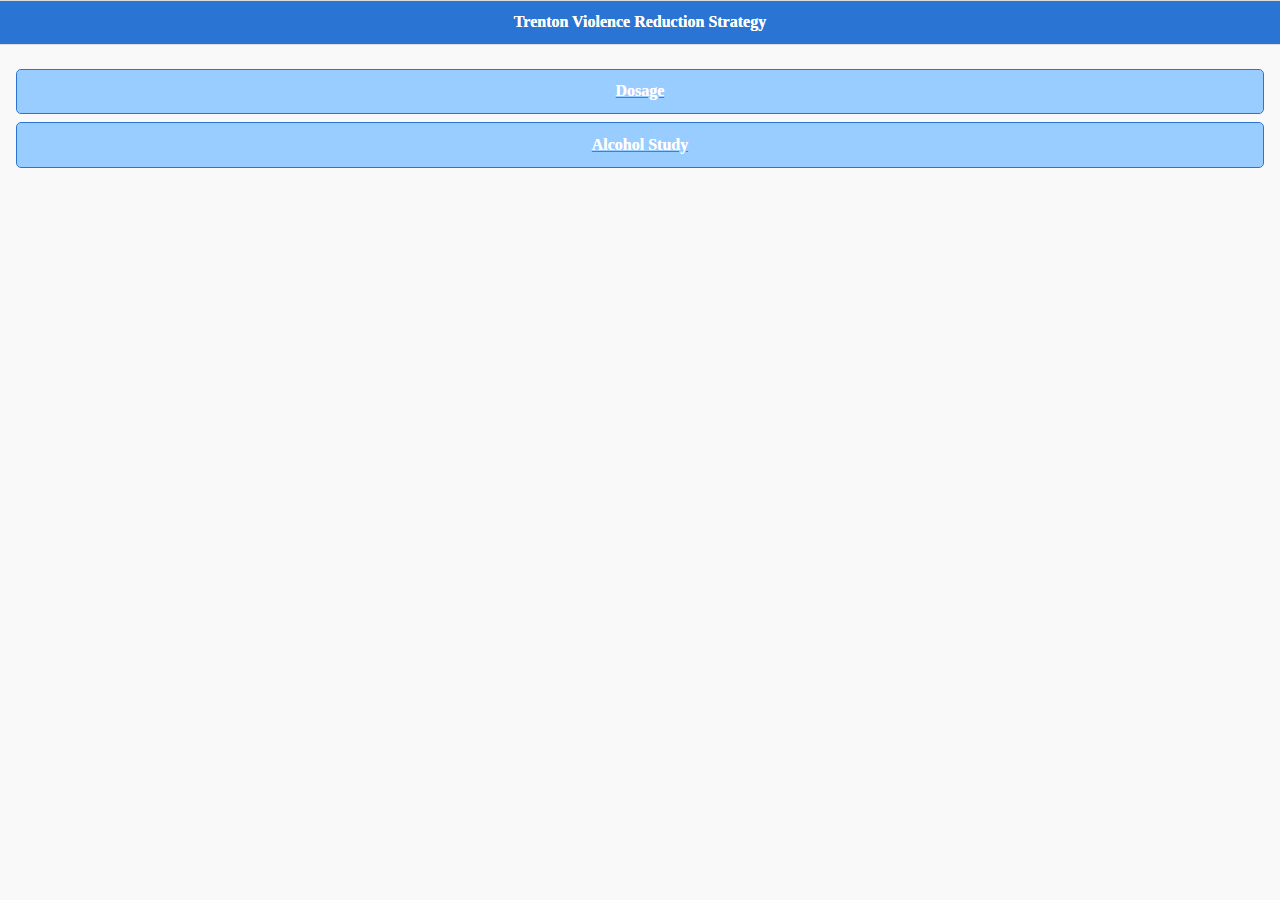
<file: index.html>
<!DOCTYPE html>
<html>
<head>
	<meta name="viewport" content="width=device-width, initial-scale=1">
	<link href="css/extra.css" type="text/css" rel="stylesheet">

	<link rel="stylesheet" href="css/jquery.mobile-1.4.3.min.css" />
	<link rel="stylesheet" href="css/themes/TVRS.min.css" />
  	<link rel="stylesheet" href="css/themes/jquery.mobile.icons.min.css" />
	<script src="js/jquery-1.11.1.min.js"></script>
	<script src="js/jquery.mobile-1.4.3.min.js"></script>
	<script src="js/dosage.js"></script>

	<title>Trenton Violence Reduction Strategy</title>
</head>

<body class="ui-body-c" onload="checkConnection()">


<!-- Menu -->


<div data-role="page" id="indexpg">

	<div data-role="header">
		<h1>Trenton Violence Reduction Strategy</h1>
	</div>

	<div role="main" class="ui-content">
		<a href="#dosagepg" data-transition="flip"><button class="ui-btn ui-corner-all">Dosage</button></a>
		<a href="#alcoholpg"><button class="ui-btn ui-corner-all">Alcohol Study</button></a>
	</div>

</div>


<!-- Dosage Form -->


<div data-role="page" id="dosagepg">

	<div data-role="header">
		<a href="#indexpg" data-transition="flip" data-direction="reverse" class="ui-btn-left">< Menu</a>
		<h1>Dosage</h1>
		<a href="#dosagerecordpg" class="ui-btn-right" onclick="showDosage()">Posts</a>
	</div>

	<div role="main" class="ui-content">
		
		<form id="dosageform" onSubmit="return submission()" data-ajax="false">
			<div class="ui-field-contain">
			    <h3 class="ui-bar ui-bar-a ui-corner-all">Your Name:</h3>
			    <select name = "providerName" id = "providerNames" data-native-menu="false">
			        <option value="Abdul Muhammad">Abdul Muhammad</option>
					<option value="Ayana Abdul-Raheem">Ayana Abdul-Raheem</option>
					<option value="Darren Green">Darren Green</option>
					<option value="Earl Lester">Earl Lester</option>
					<option value="Errick Wiggins">Errick Wiggins</option>
					<option value="Hawwah Momolu">Hawwah Momolu</option>
					<option value="Isles">Isles</option>
					<option value="Jason Rodgers">Jason Rodgers</option>
					<option value="Lee Hood">Lee Hood</option>
					<option value="Wayne Council">Wayne Council</option>
			    </select>
			</div>

			<div class="ui-field-contain">
			    <h3 class="ui-bar ui-bar-a ui-corner-all">Client Name:</h3>
			    <select name = "clientName" id = "clientNames" data-native-menu="false">
					<option value="Bobby R">Bobby R</option>
					<option value="Bruce W">Bruce W</option>
					<option value="David B">David B</option>
					<option value="Jimmy C">Jimmy C</option>
					<option value="Mark H">Mark H</option>
				</select>
			</div>

			<fieldset data-role="controlgroup">
		        <h3 class="ui-bar ui-bar-a ui-corner-all">Service Provided:</h3>
			        <input name="service" id="service1" type="radio" value="1" onclick="checkOther()">
			        <label for="service1">Risk Reduction and/or Resiliency Strength Assessment and Counseling</label>
			        <input name="service" id="service2" type="radio" value="2" onclick="checkOther()">
			        <label for="service2">Psychosocial Counseling</label>
			        <input name="service" id="service3" type="radio" value="3" onclick="checkOther()">
			        <label for="service3">Substance Abuse Counseling</label>
					<input name="service" id="service4" type="radio" value="4" onclick="checkOther()">
					<label for="service4">Mentoring (peer or other)</label>
					<input name="service" id="service5" type="radio" value="5" onclick="checkOther()">
					<label for="service5">Case Management Services</label>
					<input name="service" id="service6" type="radio" value="6" onclick="checkOther()">
					<label for="service6">Medical Services</label>
					<input name="service" id="service7" type="radio" value="7" onclick="checkOther()">
					<label for="service7">Career Counseling / Job Training</label>
					<input name="service" id="service8" type="radio" value="8" onclick="checkOther()">
			        <label for="service8">Life Skills</label>
					<input name="service" id="service9" type="radio" value="9" onclick="checkOther()">
					<label for="service9">Parenting Skills</label>
					<input name="service" id="service10" type="radio" value="10" onclick="checkOther()">
					<label for="service10">Crisis Counseling</label>
					<input name="service" id="service11" type="radio" value="11" onclick="checkOther()">
					<label for="service11">Legal Assistance</label>
					<input name="service" id="service12" type="radio" value="12" onclick="checkOther()">
					<label for="service12">Mental Health Counseling</label>
					<input name="service" id="service13" type="radio" value="13" onclick="checkOther()">
					<label for="service13">English Language Skills Assistance</label>
					<input name="service" id="service14" type="radio" value="14" onclick="checkOther()">
					<label for="service14">Family Counseling</label>
					<input name="service" id="service15" type="radio" value="15" onclick="checkOther()">
					<label for="service15">Other Services</label>
					<div id="containOther">
						<input name = "other" id="others" type ="text" value="" placeholder="Please describe the service"/>
					</div>
		    </fieldset>

		    <fieldset data-role="controlgroup">
		        <h3 class="ui-bar ui-bar-a ui-corner-all">Who received the service? (One or more)</h3>
		        <input name="receiverGroup[]" id="receiver1" type="checkbox" value="Client">
		        <label for="receiver1">Client</label>
				<input name="receiverGroup[]" id="receiver2" type="checkbox" value="Partner/Spouse">
				<label for="receiver2">Partner/Spouse</label>
				<input name="receiverGroup[]" id="receiver3" type="checkbox" value="Child">
				<label for="receiver3">Child</label>
				<input name="receiverGroup[]" id="receiver4" type="checkbox" value="Sibling">
				<label for="receiver4">Sibling</label>
				<input name="receiverGroup[]" id="receiver5" type="checkbox" value="Parent">
				<label for="receiver5">Parent</label>
				<input name="receiverGroup[]" id="receiver6" type="checkbox" value="Extended Family">
				<label for="receiver6">Extended Family</label>
		    </fieldset>

		    <fieldset data-role="controlgroup">
		    	<h3 class="ui-bar ui-bar-a ui-corner-all">How was this service provided?</h3>
		    	<input name="method" id="method1" type="radio" value="Phone">
		        <label for="method1">Phone</label>
		        <input name="method" id="method2" type="radio" value="In-Person">
		        <label for="method2">In-Person</label>
		        <input name="method" id="method3" type="radio" value="Group Format">
		        <label for="method3">Group Format</label>
				<input name="method" id="method4" type="radio" value="Electronically">
				<label for="method4">Electronically</label>
		    </fieldset>

		    <div class="ui-grid-b">
		        <h3 class="ui-bar ui-bar-a ui-corner-all">Total Time Providing Services (Hours, Minutes)</h3>
			        <div class="ui-block-a">
				        <select name = "hours" id="hourss">
						<option value="0">0</option>
						<option value="1">1</option>
						<option value="2">2</option>
						<option value="3">3</option>
						<option value="4">4</option>
						<option value="5">5</option>
						<option value="6">6</option>
						<option value="7">7</option>
						<option value="8">8</option>
						<option value="9">9</option>
						<option value="10">10</option>
				</select>
					</div>

					<div class="ui-block-b">
						<select name = "minutes" id="minutess">
							<option value=":00">:00</option>
							<option value=":01">:01</option>
							<option value=":02">:02</option>
							<option value=":03">:03</option>
							<option value=":04">:04</option>
							<option value=":05">:05</option>
							<option value=":06">:06</option>
							<option value=":07">:07</option>
							<option value=":08">:08</option>
							<option value=":09">:09</option>
							<option value=":10">:10</option>
							<option value=":11">:11</option>
							<option value=":12">:12</option>
							<option value=":13">:13</option>
							<option value=":14">:14</option>
							<option value=":15">:15</option>
							<option value=":16">:16</option>
							<option value=":17">:17</option>
							<option value=":18">:18</option>
							<option value=":19">:19</option>
							<option value=":20">:20</option>
							<option value=":21">:21</option>
							<option value=":22">:22</option>
							<option value=":23">:23</option>
							<option value=":24">:24</option>
							<option value=":25">:25</option>
							<option value=":26">:26</option>
							<option value=":27">:27</option>
							<option value=":28">:28</option>
							<option value=":29">:29</option>
							<option value=":30">:30</option>
							<option value=":31">:31</option>
							<option value=":32">:32</option>
							<option value=":33">:33</option>
							<option value=":34">:34</option>
							<option value=":35">:35</option>
							<option value=":36">:36</option>
							<option value=":37">:37</option>
							<option value=":38">:38</option>
							<option value=":39">:39</option>
							<option value=":40">:40</option>
							<option value=":41">:41</option>
							<option value=":42">:42</option>
							<option value=":43">:43</option>
							<option value=":44">:44</option>
							<option value=":45">:45</option>
							<option value=":46">:46</option>
							<option value=":47">:47</option>
							<option value=":48">:48</option>
							<option value=":49">:49</option>
							<option value=":50">:50</option>
							<option value=":51">:51</option>
							<option value=":52">:52</option>
							<option value=":53">:53</option>
							<option value=":54">:54</option>
							<option value=":55">:55</option>
							<option value=":56">:56</option>
							<option value=":57">:57</option>
							<option value=":58">:58</option>
							<option value=":59">:59</option>
						</select>
			    	</div>
		    </div>
		    <br />
		    <br />
		    <button name= "submit" type="submit">Send</button>

		</form>

	</div>
</div>

<!-- Alochol Form -->

<div data-role="dialog" data-transition="pop" id="dosagerecordpg">
	<div data-role="header">
		<h1>Dosage Entries</h1>
	</div>
	<div data-role="content">
		<ul data-role="listview" data-inset="true" id="showPost" class="fixBack">
		</ul>
	</div>
</div>

<!-- Dosage Entry Database -->

<div data-role="dialog" data-transition="pop" id="alcoholpg">
	<div data-role="header">
		<h1>Error</h1>
	</div>
	<div data-role="content">
		<div id="noAlcohol">There is currently no Alcohol Form</div>
	</div>
</div>


</body>
</html>
</file>
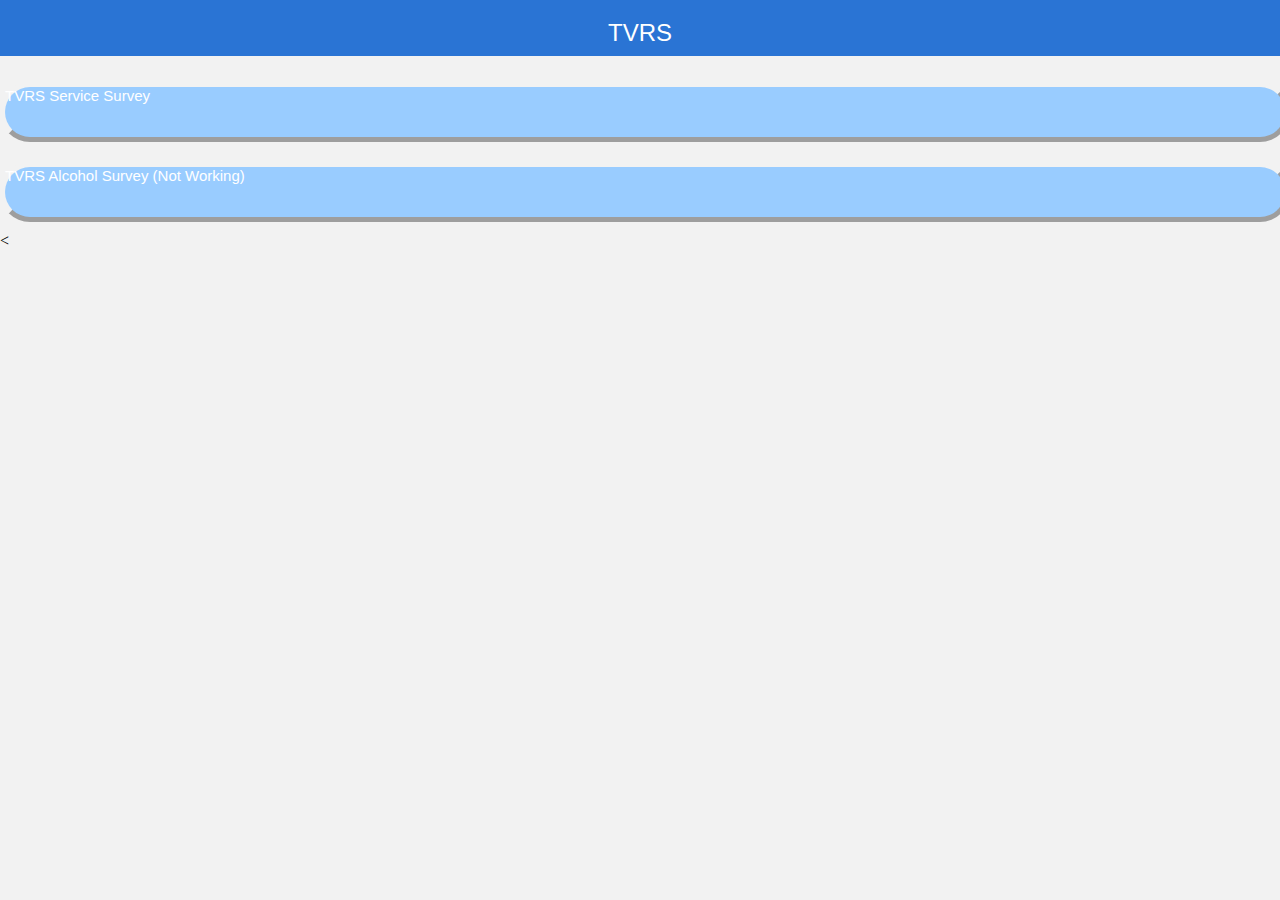
<file: TVRS.html>
<!DOCTYPE html>
<html>
<head>
<meta http-equiv="Content-Type" content="text/html; charset=UTF-8" />
<link href="TVRS.css" type="text/css" rel="stylesheet">
<title>TVRS</title>
</head>

<body>
<h1>TVRS</h1>
<a href="TVRS-2/dosage.php"><div class="menu" id="service">TVRS Service Survey</div></a>

<div class="menu" id="alcohol">TVRS Alcohol Survey (Not Working)</div><
</body>
</html>
</file>
<file: css/extra.css>
.valueStored{
	font-family: Helvetica;
	font-weight: 200;
}
#noAlcohol{
	text-align: center;
	font-family: Helvetica;
	font-weight: 500;
}
::-webkit-input-placeholder {
   color: white;
   font-family: Helvetica;
   font-weight: 200;
   text-align: center;
}

:-moz-placeholder { /* Firefox 18- */
   color: white;
   font-family: Helvetica;
   font-weight: 200; 
   text-align: center;
}

::-moz-placeholder {  /* Firefox 19+ */
   color: white;
   font-family: Helvetica;
   font-weight: 200; 
   text-align: center;
}

:-ms-input-placeholder {  
   color: white;
   font-family: Helvetica;
   font-weight: 200;
   text-align: center;
}
</file>
<file: TVRS.css>
@charset "UTF-8";
/* CSS Document */
body{
	background-color:#F2F2F2;
	margin:0;
}
#container{
	width:50%;
	margin-left: auto;
	margin-right: auto;
}
h1{
	color:#FFFFFF;
	text-align:center;
	min-width:100%;
	background-color:#2A74D4;
	font-size: 24px;
	font-family: "Helvetica Neue", Helvetica, Arial, sans-serif;
	font-weight: 500;
	line-height: 1.1;
	margin-top: 0;
	padding-top: 20px;
	padding-bottom: 10px;
}
.menu{
	width:100%;
	height:50px;
	margin-top:10px;
	margin-bottom:10px;
	float:left;
	clear:both;
	border:outset #F2F2F2 5px;
	border-radius: 50px;
	background-color: #99CCFF;
	font-size: 15px;
	font-family: "Helvetica Neue", Helvetica, Arial, sans-serif;
	font-weight: 200;
	color:white;
}
.menu:active{
	border:inset #F2F2F2 5px;
	background-color: #6699CC;
	color:#D0D0D0;
}
</file>
<file: css/themes/TVRS.min.css>
/*!
* jQuery Mobile 1.4.3
* Git HEAD hash: b9c6473e3d90af26570e6f14e5a0307897ab385c <> Date: Tue Jul 1 2014 15:37:36 UTC
* http://jquerymobile.com
*
* Copyright 2010, 2014 jQuery Foundation, Inc. and othercontributors
* Released under the MIT license.
* http://jquery.org/license
*
*/


/* Globals */
/* Font
-----------------------------------------------------------------------------------------------------------*/
html {
	font-size: 100%;
}
body,
input,
select,
textarea,
button,
.ui-btn {
	font-size: 1em;
	line-height: 1.3;
	 font-family: Helvetica Neue /*{global-font-family}*/;
}
legend,
.ui-input-text input,
.ui-input-search input {
	color: inherit;
	text-shadow: inherit;
}
/* Form labels (overrides font-weight bold in bars, and mini font-size) */
.ui-mobile label,
div.ui-controlgroup-label {
	font-weight: normal;
	font-size: 16px;
}
/* Separators
-----------------------------------------------------------------------------------------------------------*/
/* Field contain separator (< 28em) */
.ui-field-contain {
	border-bottom-color: #828282;
	border-bottom-color: rgba(0,0,0,.15);
	border-bottom-width: 1px;
	border-bottom-style: solid;
}
/* Table opt-in classes: strokes between each row, and alternating row stripes */
/* Classes table-stroke and table-stripe are deprecated in 1.4. */
.table-stroke thead th,
.table-stripe thead th,
.table-stripe tbody tr:last-child {
	border-bottom: 1px solid #d6d6d6; /* non-RGBA fallback */
	border-bottom: 1px solid rgba(0,0,0,.1);
}
.table-stroke tbody th,
.table-stroke tbody td {
	border-bottom: 1px solid #e6e6e6; /* non-RGBA fallback  */
	border-bottom: 1px solid rgba(0,0,0,.05);
}
.table-stripe.table-stroke tbody tr:last-child th,
.table-stripe.table-stroke tbody tr:last-child td {
	border-bottom: 0;
}
.table-stripe tbody tr:nth-child(odd) td,
.table-stripe tbody tr:nth-child(odd) th {
	background-color: #eeeeee; /* non-RGBA fallback  */
	background-color: rgba(0,0,0,.04);
}
/* Buttons
-----------------------------------------------------------------------------------------------------------*/
.ui-btn,
label.ui-btn {
	font-weight: bold;
	border-width: 1px;
	border-style: solid;
}
.ui-btn {
	text-decoration: none !important;
}
.ui-btn-active {
	cursor: pointer;
}
/* Corner rounding
-----------------------------------------------------------------------------------------------------------*/
/* Class ui-btn-corner-all deprecated in 1.4 */
.ui-corner-all {
	-webkit-border-radius: .6em /*{global-radii-blocks}*/;
	border-radius: .6em /*{global-radii-blocks}*/;
}
/* Buttons */
.ui-btn-corner-all,
.ui-btn.ui-corner-all,
/* Slider track */
.ui-slider-track.ui-corner-all,
/* Flipswitch */
.ui-flipswitch.ui-corner-all,
/* Count bubble */
.ui-li-count {
	-webkit-border-radius: .3125em /*{global-radii-buttons}*/;
	border-radius: .3125em /*{global-radii-buttons}*/;
}
/* Icon-only buttons */
.ui-btn-icon-notext.ui-btn-corner-all,
.ui-btn-icon-notext.ui-corner-all {
	-webkit-border-radius: 1em;
	border-radius: 1em;
}
/* Radius clip workaround for cleaning up corner trapping */
.ui-btn-corner-all,
.ui-corner-all {
	-webkit-background-clip: padding;
	background-clip: padding-box;
}
/* Popup arrow */
.ui-popup.ui-corner-all > .ui-popup-arrow-guide {
	left: .6em /*{global-radii-blocks}*/;
	right: .6em /*{global-radii-blocks}*/;
	top: .6em /*{global-radii-blocks}*/;
	bottom: .6em /*{global-radii-blocks}*/;
}
/* Shadow
-----------------------------------------------------------------------------------------------------------*/
.ui-shadow {
	-webkit-box-shadow: 0 1px 3px /*{global-box-shadow-size}*/ rgba(0,0,0,.2) /*{global-box-shadow-color}*/;
	-moz-box-shadow: 0 1px 3px /*{global-box-shadow-size}*/ rgba(0,0,0,.2) /*{global-box-shadow-color}*/;
	box-shadow: 0 1px 3px /*{global-box-shadow-size}*/ rgba(0,0,0,.2) /*{global-box-shadow-color}*/;
}
.ui-shadow-inset {
	-webkit-box-shadow: inset 0 1px 3px /*{global-box-shadow-size}*/ rgba(0,0,0,.2) /*{global-box-shadow-color}*/;
	-moz-box-shadow: inset 0 1px 3px /*{global-box-shadow-size}*/ rgba(0,0,0,.2) /*{global-box-shadow-color}*/;
	box-shadow: inset 0 1px 3px /*{global-box-shadow-size}*/ rgba(0,0,0,.2) /*{global-box-shadow-color}*/;
}
.ui-overlay-shadow {
	-webkit-box-shadow: 0 0 12px 		rgba(0,0,0,.6);
	-moz-box-shadow: 0 0 12px 			rgba(0,0,0,.6);
	box-shadow: 0 0 12px 				rgba(0,0,0,.6);
}
/* Icons
-----------------------------------------------------------------------------------------------------------*/
.ui-btn-icon-left:after,
.ui-btn-icon-right:after,
.ui-btn-icon-top:after,
.ui-btn-icon-bottom:after,
.ui-btn-icon-notext:after {
	background-color: #666666 /*{global-icon-color}*/;
	background-color: rgba(0,0,0,.15) /*{global-icon-disc}*/;
	background-position: center center;
	background-repeat: no-repeat;
	-webkit-border-radius: 1em;
	border-radius: 1em;
}
/* Alt icons */
.ui-alt-icon.ui-btn:after,
.ui-alt-icon .ui-btn:after,
html .ui-alt-icon.ui-checkbox-off:after,
html .ui-alt-icon.ui-radio-off:after,
html .ui-alt-icon .ui-checkbox-off:after,
html .ui-alt-icon .ui-radio-off:after {
	background-color: #666666 /*{global-icon-color}*/;
	background-color: rgba(0,0,0,.15) /*{global-icon-disc}*/;
}
/* No disc */
.ui-nodisc-icon.ui-btn:after,
.ui-nodisc-icon .ui-btn:after {
	background-color: transparent;
}
/* Icon shadow */
.ui-shadow-icon.ui-btn:after,
.ui-shadow-icon .ui-btn:after {
	-webkit-box-shadow: 0 1px 0 rgba(255,255,255,.3) /*{global-icon-shadow}*/;
	-moz-box-shadow: 0 1px 0 rgba(255,255,255,.3) /*{global-icon-shadow}*/;
	box-shadow: 0 1px 0 rgba(255,255,255,.3) /*{global-icon-shadow}*/;
}
/* Checkbox and radio */
.ui-btn.ui-checkbox-off:after,
.ui-btn.ui-checkbox-on:after,
.ui-btn.ui-radio-off:after,
.ui-btn.ui-radio-on:after {
	display: block;
	width: 18px;
	height: 18px;
	margin: -9px 2px 0 2px;
}
.ui-checkbox-off:after,
.ui-btn.ui-radio-off:after {
	filter: Alpha(Opacity=30);
	opacity: .3;
}
.ui-btn.ui-checkbox-off:after,
.ui-btn.ui-checkbox-on:after {
	-webkit-border-radius: .1875em;
	border-radius: .1875em;
}
.ui-btn.ui-checkbox-off:after {
	background-color: #666;
	background-color: rgba(0,0,0,.3);
}
.ui-radio .ui-btn.ui-radio-on:after {
	background-image: none;
	background-color: #fff;
	width: 8px;
	height: 8px;
	border-width: 5px;
	border-style: solid; 
}
.ui-alt-icon.ui-btn.ui-radio-on:after,
.ui-alt-icon .ui-btn.ui-radio-on:after {
	background-color: #000;
}
/* Loader */
.ui-icon-loading {
	background: url("images/ajax-loader.gif");
	background-size: 2.875em 2.875em;
}.ui-bar-a,.ui-page-theme-a .ui-bar-inherit,html .ui-bar-a .ui-bar-inherit,html .ui-body-a .ui-bar-inherit,html body .ui-group-theme-a .ui-bar-inherit{background-color:#e9e9e9 ;border-color:#dddddd ;color:#333333 ;text-shadow:0  1px  0  #eeeeee ;font-weight:bold;}.ui-bar-a{border-width:1px;border-style:solid;}.ui-overlay-a,.ui-page-theme-a,.ui-page-theme-a .ui-panel-wrapper{background-color:#f9f9f9 ;border-color:#bbbbbb ;color:#333333 ;text-shadow:0  1px  0  #f3f3f3 ;}.ui-body-a,.ui-page-theme-a .ui-body-inherit,html .ui-bar-a .ui-body-inherit,html .ui-body-a .ui-body-inherit,html body .ui-group-theme-a .ui-body-inherit,html .ui-panel-page-container-a{background-color:#ffffff ;border-color:#dddddd ;color:#333333 ;text-shadow:0  1px  0  #f3f3f3 ;}.ui-body-a{border-width:1px;border-style:solid;}.ui-page-theme-a a,html .ui-bar-a a,html .ui-body-a a,html body .ui-group-theme-a a{color:#3388cc ;font-weight:bold;}.ui-page-theme-a a:visited,html .ui-bar-a a:visited,html .ui-body-a a:visited,html body .ui-group-theme-a a:visited{   color:#3388cc ;}.ui-page-theme-a a:hover,html .ui-bar-a a:hover,html .ui-body-a a:hover,html body .ui-group-theme-a a:hover{color:#005599 ;}.ui-page-theme-a a:active,html .ui-bar-a a:active,html .ui-body-a a:active,html body .ui-group-theme-a a:active{color:#005599 ;}.ui-page-theme-a .ui-btn,html .ui-bar-a .ui-btn,html .ui-body-a .ui-btn,html body .ui-group-theme-a .ui-btn,html head + body .ui-btn.ui-btn-a,.ui-page-theme-a .ui-btn:visited,html .ui-bar-a .ui-btn:visited,html .ui-body-a .ui-btn:visited,html body .ui-group-theme-a .ui-btn:visited,html head + body .ui-btn.ui-btn-a:visited{background-color:#f6f6f6 ;border-color:#dddddd ;color:#333333 ;text-shadow:0  1px  0  #f3f3f3 ;}.ui-page-theme-a .ui-btn:hover,html .ui-bar-a .ui-btn:hover,html .ui-body-a .ui-btn:hover,html body .ui-group-theme-a .ui-btn:hover,html head + body .ui-btn.ui-btn-a:hover{background-color:#ededed ;border-color:#dddddd ;color:#333333 ;text-shadow:0  1px  0  #f3f3f3 ;}.ui-page-theme-a .ui-btn:active,html .ui-bar-a .ui-btn:active,html .ui-body-a .ui-btn:active,html body .ui-group-theme-a .ui-btn:active,html head + body .ui-btn.ui-btn-a:active{background-color:#e8e8e8 ;border-color:#dddddd ;color:#333333 ;text-shadow:0  1px  0  #f3f3f3 ;}.ui-page-theme-a .ui-btn.ui-btn-active,html .ui-bar-a .ui-btn.ui-btn-active,html .ui-body-a .ui-btn.ui-btn-active,html body .ui-group-theme-a .ui-btn.ui-btn-active,html head + body .ui-btn.ui-btn-a.ui-btn-active,.ui-page-theme-a .ui-checkbox-on:after,html .ui-bar-a .ui-checkbox-on:after,html .ui-body-a .ui-checkbox-on:after,html body .ui-group-theme-a .ui-checkbox-on:after,.ui-btn.ui-checkbox-on.ui-btn-a:after,.ui-page-theme-a .ui-flipswitch-active,html .ui-bar-a .ui-flipswitch-active,html .ui-body-a .ui-flipswitch-active,html body .ui-group-theme-a .ui-flipswitch-active,html body .ui-flipswitch.ui-bar-a.ui-flipswitch-active,.ui-page-theme-a .ui-slider-track .ui-btn-active,html .ui-bar-a .ui-slider-track .ui-btn-active,html .ui-body-a .ui-slider-track .ui-btn-active,html body .ui-group-theme-a .ui-slider-track .ui-btn-active,html body div.ui-slider-track.ui-body-a .ui-btn-active{background-color:#3388cc ;border-color:#3388cc ;color:#ffffff ;text-shadow:0  1px  0  #005599 ;}.ui-page-theme-a .ui-radio-on:after,html .ui-bar-a .ui-radio-on:after,html .ui-body-a .ui-radio-on:after,html body .ui-group-theme-a .ui-radio-on:after,.ui-btn.ui-radio-on.ui-btn-a:after{border-color:#3388cc ;}.ui-page-theme-a .ui-btn:focus,html .ui-bar-a .ui-btn:focus,html .ui-body-a .ui-btn:focus,html body .ui-group-theme-a .ui-btn:focus,html head + body .ui-btn.ui-btn-a:focus,.ui-page-theme-a .ui-focus,html .ui-bar-a .ui-focus,html .ui-body-a .ui-focus,html body .ui-group-theme-a .ui-focus,html head + body .ui-btn-a.ui-focus,html head + body .ui-body-a.ui-focus{-webkit-box-shadow:0 0 12px #3388cc ;-moz-box-shadow:0 0 12px #3388cc ;box-shadow:0 0 12px #3388cc ;}.ui-bar-b,.ui-page-theme-b .ui-bar-inherit,html .ui-bar-b .ui-bar-inherit,html .ui-body-b .ui-bar-inherit,html body .ui-group-theme-b .ui-bar-inherit{background-color:#e9e9e9 ;border-color:#dddddd ;color:#333333 ;text-shadow:0  1px  0  #eeeeee ;font-weight:bold;}.ui-bar-b{border-width:1px;border-style:solid;}.ui-overlay-b,.ui-page-theme-b,.ui-page-theme-b .ui-panel-wrapper{background-color:#f9f9f9 ;border-color:#bbbbbb ;color:#333333 ;text-shadow:0  1px  0  #f3f3f3 ;}.ui-body-b,.ui-page-theme-b .ui-body-inherit,html .ui-bar-b .ui-body-inherit,html .ui-body-b .ui-body-inherit,html body .ui-group-theme-b .ui-body-inherit,html .ui-panel-page-container-b{background-color:#ffffff ;border-color:#dddddd ;color:#333333 ;text-shadow:0  1px  0  #f3f3f3 ;}.ui-body-b{border-width:1px;border-style:solid;}.ui-page-theme-b a,html .ui-bar-b a,html .ui-body-b a,html body .ui-group-theme-b a{color:#3388cc ;font-weight:bold;}.ui-page-theme-b a:visited,html .ui-bar-b a:visited,html .ui-body-b a:visited,html body .ui-group-theme-b a:visited{   color:#3388cc ;}.ui-page-theme-b a:hover,html .ui-bar-b a:hover,html .ui-body-b a:hover,html body .ui-group-theme-b a:hover{color:#005599 ;}.ui-page-theme-b a:active,html .ui-bar-b a:active,html .ui-body-b a:active,html body .ui-group-theme-b a:active{color:#005599 ;}.ui-page-theme-b .ui-btn,html .ui-bar-b .ui-btn,html .ui-body-b .ui-btn,html body .ui-group-theme-b .ui-btn,html head + body .ui-btn.ui-btn-b,.ui-page-theme-b .ui-btn:visited,html .ui-bar-b .ui-btn:visited,html .ui-body-b .ui-btn:visited,html body .ui-group-theme-b .ui-btn:visited,html head + body .ui-btn.ui-btn-b:visited{background-color:#f6f6f6 ;border-color:#dddddd ;color:#333333 ;text-shadow:0  1px  0  #f3f3f3 ;}.ui-page-theme-b .ui-btn:hover,html .ui-bar-b .ui-btn:hover,html .ui-body-b .ui-btn:hover,html body .ui-group-theme-b .ui-btn:hover,html head + body .ui-btn.ui-btn-b:hover{background-color:#ededed ;border-color:#dddddd ;color:#333333 ;text-shadow:0  1px  0  #f3f3f3 ;}.ui-page-theme-b .ui-btn:active,html .ui-bar-b .ui-btn:active,html .ui-body-b .ui-btn:active,html body .ui-group-theme-b .ui-btn:active,html head + body .ui-btn.ui-btn-b:active{background-color:#e8e8e8 ;border-color:#dddddd ;color:#333333 ;text-shadow:0  1px  0  #f3f3f3 ;}.ui-page-theme-b .ui-btn.ui-btn-active,html .ui-bar-b .ui-btn.ui-btn-active,html .ui-body-b .ui-btn.ui-btn-active,html body .ui-group-theme-b .ui-btn.ui-btn-active,html head + body .ui-btn.ui-btn-b.ui-btn-active,.ui-page-theme-b .ui-checkbox-on:after,html .ui-bar-b .ui-checkbox-on:after,html .ui-body-b .ui-checkbox-on:after,html body .ui-group-theme-b .ui-checkbox-on:after,.ui-btn.ui-checkbox-on.ui-btn-b:after,.ui-page-theme-b .ui-flipswitch-active,html .ui-bar-b .ui-flipswitch-active,html .ui-body-b .ui-flipswitch-active,html body .ui-group-theme-b .ui-flipswitch-active,html body .ui-flipswitch.ui-bar-b.ui-flipswitch-active,.ui-page-theme-b .ui-slider-track .ui-btn-active,html .ui-bar-b .ui-slider-track .ui-btn-active,html .ui-body-b .ui-slider-track .ui-btn-active,html body .ui-group-theme-b .ui-slider-track .ui-btn-active,html body div.ui-slider-track.ui-body-b .ui-btn-active{background-color:#3388cc ;border-color:#3388cc ;color:#ffffff ;text-shadow:0  1px  0  #005599 ;}.ui-page-theme-b .ui-radio-on:after,html .ui-bar-b .ui-radio-on:after,html .ui-body-b .ui-radio-on:after,html body .ui-group-theme-b .ui-radio-on:after,.ui-btn.ui-radio-on.ui-btn-b:after{border-color:#3388cc ;}.ui-page-theme-b .ui-btn:focus,html .ui-bar-b .ui-btn:focus,html .ui-body-b .ui-btn:focus,html body .ui-group-theme-b .ui-btn:focus,html head + body .ui-btn.ui-btn-b:focus,.ui-page-theme-b .ui-focus,html .ui-bar-b .ui-focus,html .ui-body-b .ui-focus,html body .ui-group-theme-b .ui-focus,html head + body .ui-btn-b.ui-focus,html head + body .ui-body-b.ui-focus{-webkit-box-shadow:0 0 12px #3388cc ;-moz-box-shadow:0 0 12px #3388cc ;box-shadow:0 0 12px #3388cc ;}.ui-bar-c,.ui-page-theme-c .ui-bar-inherit,html .ui-bar-c .ui-bar-inherit,html .ui-body-c .ui-bar-inherit,html body .ui-group-theme-c .ui-bar-inherit{background-color:#2A74D4 ;border-color:#dddddd ;color:#FFFFFF ;text-shadow:0  0  0  #eeeeee ;font-weight:bold;}.ui-bar-c{border-width:1px;border-style:solid;}.ui-overlay-c,.ui-page-theme-c,.ui-page-theme-c .ui-panel-wrapper{background-color:#F2F2F2 ;border-color:#F2F2F2 ;color:#FFFFFF ;text-shadow:0  1px  0  #f3f3f3 ;}.ui-body-c,.ui-page-theme-c .ui-body-inherit,html .ui-bar-c .ui-body-inherit,html .ui-body-c .ui-body-inherit,html body .ui-group-theme-c .ui-body-inherit,html .ui-panel-page-container-c{background-color:#99CCFF ;border-color:#dddddd ;color:#FFFFFF ;text-shadow:0  0  0  #f3f3f3 ;}.ui-body-c{border-width:1px;border-style:solid;}.ui-page-theme-c a,html .ui-bar-c a,html .ui-body-c a,html body .ui-group-theme-c a{color:#3388cc ;font-weight:bold;}.ui-page-theme-c a:visited,html .ui-bar-c a:visited,html .ui-body-c a:visited,html body .ui-group-theme-c a:visited{   color:#3388cc ;}.ui-page-theme-c a:hover,html .ui-bar-c a:hover,html .ui-body-c a:hover,html body .ui-group-theme-c a:hover{color:#005599 ;}.ui-page-theme-c a:active,html .ui-bar-c a:active,html .ui-body-c a:active,html body .ui-group-theme-c a:active{color:#005599 ;}.ui-page-theme-c .ui-btn,html .ui-bar-c .ui-btn,html .ui-body-c .ui-btn,html body .ui-group-theme-c .ui-btn,html head + body .ui-btn.ui-btn-c,.ui-page-theme-c .ui-btn:visited,html .ui-bar-c .ui-btn:visited,html .ui-body-c .ui-btn:visited,html body .ui-group-theme-c .ui-btn:visited,html head + body .ui-btn.ui-btn-c:visited{background-color:#99CCFF ;border-color:#2A74D4 ;color:#FFFFFF ;text-shadow:0  0  0  #f3f3f3 ;}.ui-page-theme-c .ui-btn:hover,html .ui-bar-c .ui-btn:hover,html .ui-body-c .ui-btn:hover,html body .ui-group-theme-c .ui-btn:hover,html head + body .ui-btn.ui-btn-c:hover{background-color:#0f87ff ;border-color:#dddddd ;color:#FFFFFF ;text-shadow:0  0  0  #f3f3f3 ;}.ui-page-theme-c .ui-btn:active,html .ui-bar-c .ui-btn:active,html .ui-body-c .ui-btn:active,html body .ui-group-theme-c .ui-btn:active,html head + body .ui-btn.ui-btn-c:active{background-color:#0052a3 ;border-color:#2A74D4 ;color:#FFFFFF ;text-shadow:0  0  0  #f3f3f3 ;}.ui-page-theme-c .ui-btn.ui-btn-active,html .ui-bar-c .ui-btn.ui-btn-active,html .ui-body-c .ui-btn.ui-btn-active,html body .ui-group-theme-c .ui-btn.ui-btn-active,html head + body .ui-btn.ui-btn-c.ui-btn-active,.ui-page-theme-c .ui-checkbox-on:after,html .ui-bar-c .ui-checkbox-on:after,html .ui-body-c .ui-checkbox-on:after,html body .ui-group-theme-c .ui-checkbox-on:after,.ui-btn.ui-checkbox-on.ui-btn-c:after,.ui-page-theme-c .ui-flipswitch-active,html .ui-bar-c .ui-flipswitch-active,html .ui-body-c .ui-flipswitch-active,html body .ui-group-theme-c .ui-flipswitch-active,html body .ui-flipswitch.ui-bar-c.ui-flipswitch-active,.ui-page-theme-c .ui-slider-track .ui-btn-active,html .ui-bar-c .ui-slider-track .ui-btn-active,html .ui-body-c .ui-slider-track .ui-btn-active,html body .ui-group-theme-c .ui-slider-track .ui-btn-active,html body div.ui-slider-track.ui-body-c .ui-btn-active{background-color:#3388cc ;border-color:#3388cc ;color:#ffffff ;text-shadow:0  1px  0  #005599 ;}.ui-page-theme-c .ui-radio-on:after,html .ui-bar-c .ui-radio-on:after,html .ui-body-c .ui-radio-on:after,html body .ui-group-theme-c .ui-radio-on:after,.ui-btn.ui-radio-on.ui-btn-c:after{border-color:#3388cc ;}.ui-page-theme-c .ui-btn:focus,html .ui-bar-c .ui-btn:focus,html .ui-body-c .ui-btn:focus,html body .ui-group-theme-c .ui-btn:focus,html head + body .ui-btn.ui-btn-c:focus,.ui-page-theme-c .ui-focus,html .ui-bar-c .ui-focus,html .ui-body-c .ui-focus,html body .ui-group-theme-c .ui-focus,html head + body .ui-btn-c.ui-focus,html head + body .ui-body-c.ui-focus{-webkit-box-shadow:0 0 12px #3388cc ;-moz-box-shadow:0 0 12px #3388cc ;box-shadow:0 0 12px #3388cc ;}.ui-disabled,.ui-state-disabled,button[disabled],.ui-select .ui-btn.ui-state-disabled{filter:Alpha(Opacity=30);opacity:.3;cursor:default !important;pointer-events:none;}.ui-btn:focus,.ui-btn.ui-focus{outline:0;}.ui-noboxshadow .ui-shadow,.ui-noboxshadow .ui-shadow-inset,.ui-noboxshadow .ui-overlay-shadow,.ui-noboxshadow .ui-shadow-icon.ui-btn:after,.ui-noboxshadow .ui-shadow-icon .ui-btn:after,.ui-noboxshadow .ui-focus,.ui-noboxshadow .ui-btn:focus,.ui-noboxshadow  input:focus,.ui-noboxshadow .ui-panel{-webkit-box-shadow:none !important;-moz-box-shadow:none !important;box-shadow:none !important;}.ui-noboxshadow .ui-btn:focus,.ui-noboxshadow .ui-focus{outline-width:1px;outline-style:auto;}
</file>
